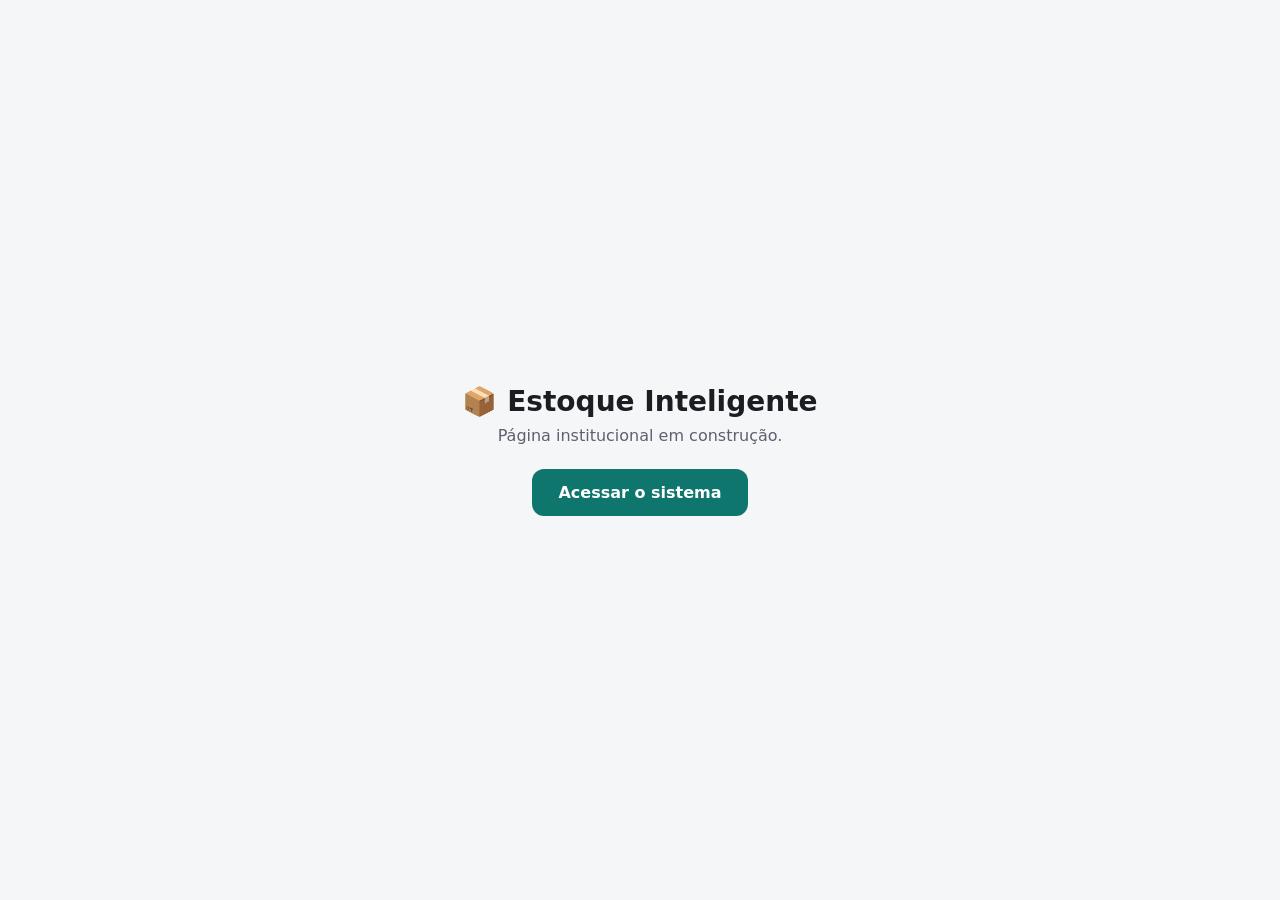
<file: index.html>
<!doctype html>
<html lang="pt-BR">
<head>
  <meta charset="utf-8">
  <meta name="viewport" content="width=device-width,initial-scale=1">
  <title>Estoque Inteligente</title>
  <meta name="description" content="Controle de estoque e previsão de reposição para restaurantes.">
  <link rel="icon" href="sistema/assets/img/icone.svg">
  <!--
    Espaço reservado para a PÁGINA INSTITUCIONAL.
    O sistema (ERP) fica isolado em /sistema — pode substituir este arquivo
    à vontade sem afetar nada do sistema.
  -->
  <style>
    body{margin:0;min-height:100vh;display:grid;place-items:center;font-family:system-ui,sans-serif;background:#F5F6F8;color:#1B1D22}
    .box{text-align:center;padding:40px 24px}
    h1{font-size:28px;margin:0 0 8px}
    p{color:#5B616E;margin:0 0 24px}
    a{display:inline-block;background:#0F766E;color:#fff;text-decoration:none;padding:14px 26px;border-radius:12px;font-weight:600}
  </style>
</head>
<body>
  <div class="box">
    <h1>📦 Estoque Inteligente</h1>
    <p>Página institucional em construção.</p>
    <a href="sistema/">Acessar o sistema</a>
  </div>
</body>
</html>
</file>
